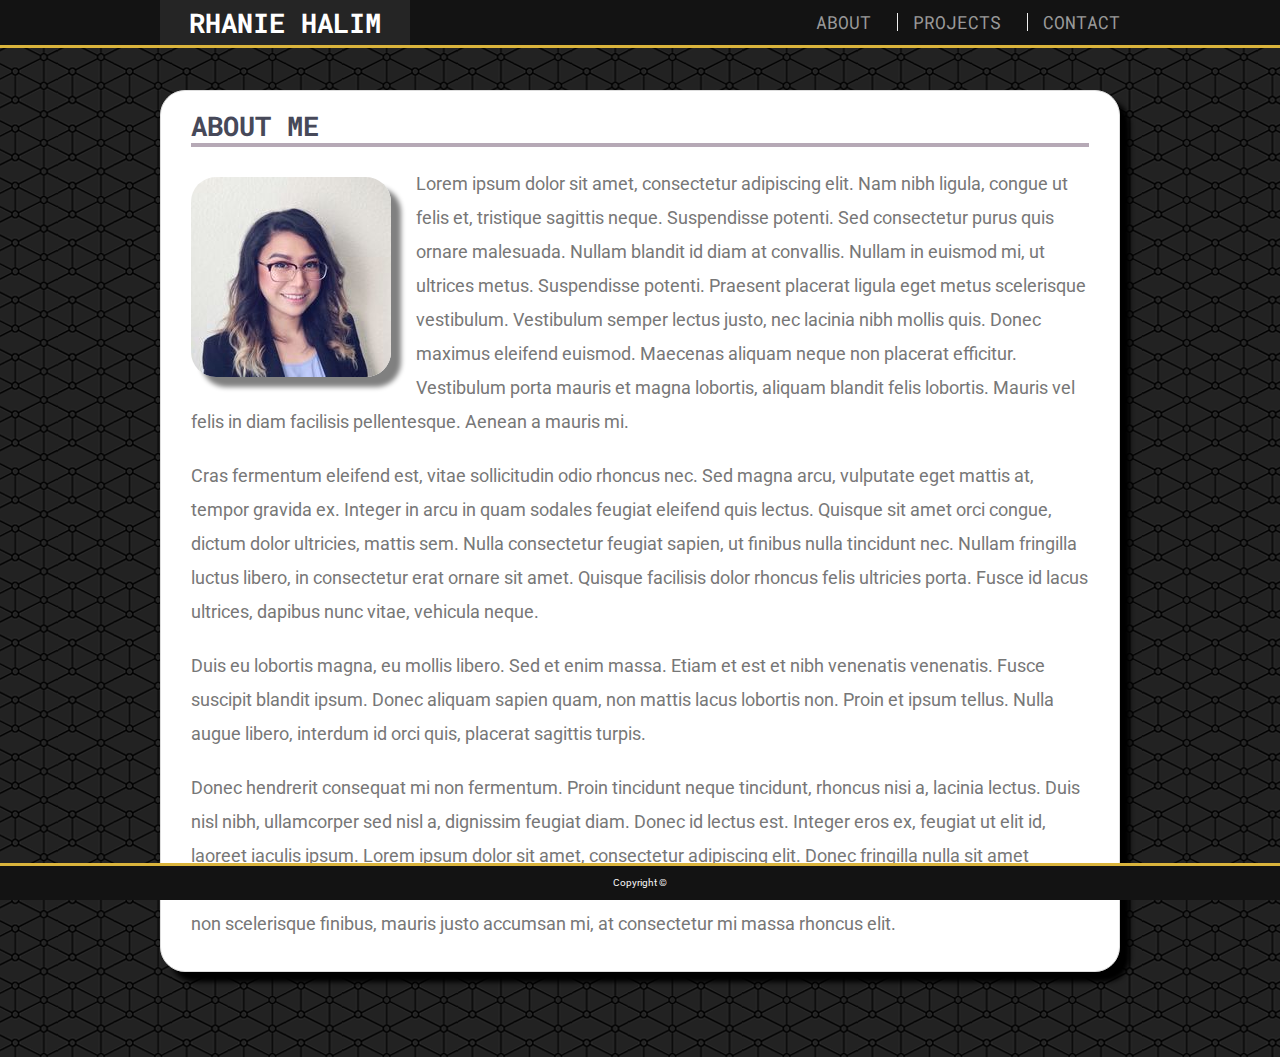
<file: index.html>
<!DOCTYPE html>
  <html lang="en-us">
  
<head>
  <meta charset="UTF-8">
  <meta name="viewport" content="width=device-width, initial-scale=1.0">
  <title>About | Rhanie Halim</title>
  <link href="https://fonts.googleapis.com/css?family=Roboto|Roboto+Mono:400,700" rel="stylesheet">
  <link rel="stylesheet" type="text/css" href="assets/css/style.css">
</head>

<body>
  <header id="masterhead">
    <div class="container">
      <a href="index.html" id="logo">Rhanie Halim</a>
        <nav>
          <a href="index.html">About</a>
          <a href="portfolio.html">Projects</a>
          <a href="contact.html">Contact</a>
        </nav>
    </div>
  </header>

  <div id="main-container" class="container"> 
    <section class ="main-section">
      <h1>About Me</h1>
        <img src="assets/images/RHANIE.jpg" alt="profile pic" class="auth-image">
        <p>Lorem ipsum dolor sit amet, consectetur adipiscing elit. Nam nibh ligula, congue ut felis et, tristique sagittis neque. Suspendisse potenti. Sed consectetur purus quis ornare malesuada. Nullam blandit id diam at convallis. Nullam in euismod mi, ut ultrices metus. Suspendisse potenti. Praesent placerat ligula eget metus scelerisque vestibulum. Vestibulum semper lectus justo, nec lacinia nibh mollis quis. Donec maximus eleifend euismod. Maecenas aliquam neque non placerat efficitur. Vestibulum porta mauris et magna lobortis, aliquam blandit felis lobortis. Mauris vel felis in diam facilisis pellentesque. Aenean a mauris mi.</p>
        <p>Cras fermentum eleifend est, vitae sollicitudin odio rhoncus nec. Sed magna arcu, vulputate eget mattis at, tempor gravida ex. Integer in arcu in quam sodales feugiat eleifend quis lectus. Quisque sit amet orci congue, dictum dolor ultricies, mattis sem. Nulla consectetur feugiat sapien, ut finibus nulla tincidunt nec. Nullam fringilla luctus libero, in consectetur erat ornare sit amet. Quisque facilisis dolor rhoncus felis ultricies porta. Fusce id lacus ultrices, dapibus nunc vitae, vehicula neque.</p>
        <p>Duis eu lobortis magna, eu mollis libero. Sed et enim massa. Etiam et est et nibh venenatis venenatis. Fusce suscipit blandit ipsum. Donec aliquam sapien quam, non mattis lacus lobortis non. Proin et ipsum tellus. Nulla augue libero, interdum id orci quis, placerat sagittis turpis.</p>
        <p>Donec hendrerit consequat mi non fermentum. Proin tincidunt neque tincidunt, rhoncus nisi a, lacinia lectus. Duis nisl nibh, ullamcorper sed nisl a, dignissim feugiat diam. Donec id lectus est. Integer eros ex, feugiat ut elit id, laoreet iaculis ipsum. Lorem ipsum dolor sit amet, consectetur adipiscing elit. Donec fringilla nulla sit amet accumsan venenatis. Sed dolor ante, tincidunt vitae molestie in, pellentesque et lectus. Vestibulum tempor, ex non scelerisque finibus, mauris justo accumsan mi, at consectetur mi massa rhoncus elit.</p>
    </section>
  </div>


  <footer>
    <div class="wrapper">
      Copyright © 
    </div>
  </footer>
</body>

</html>
</file>
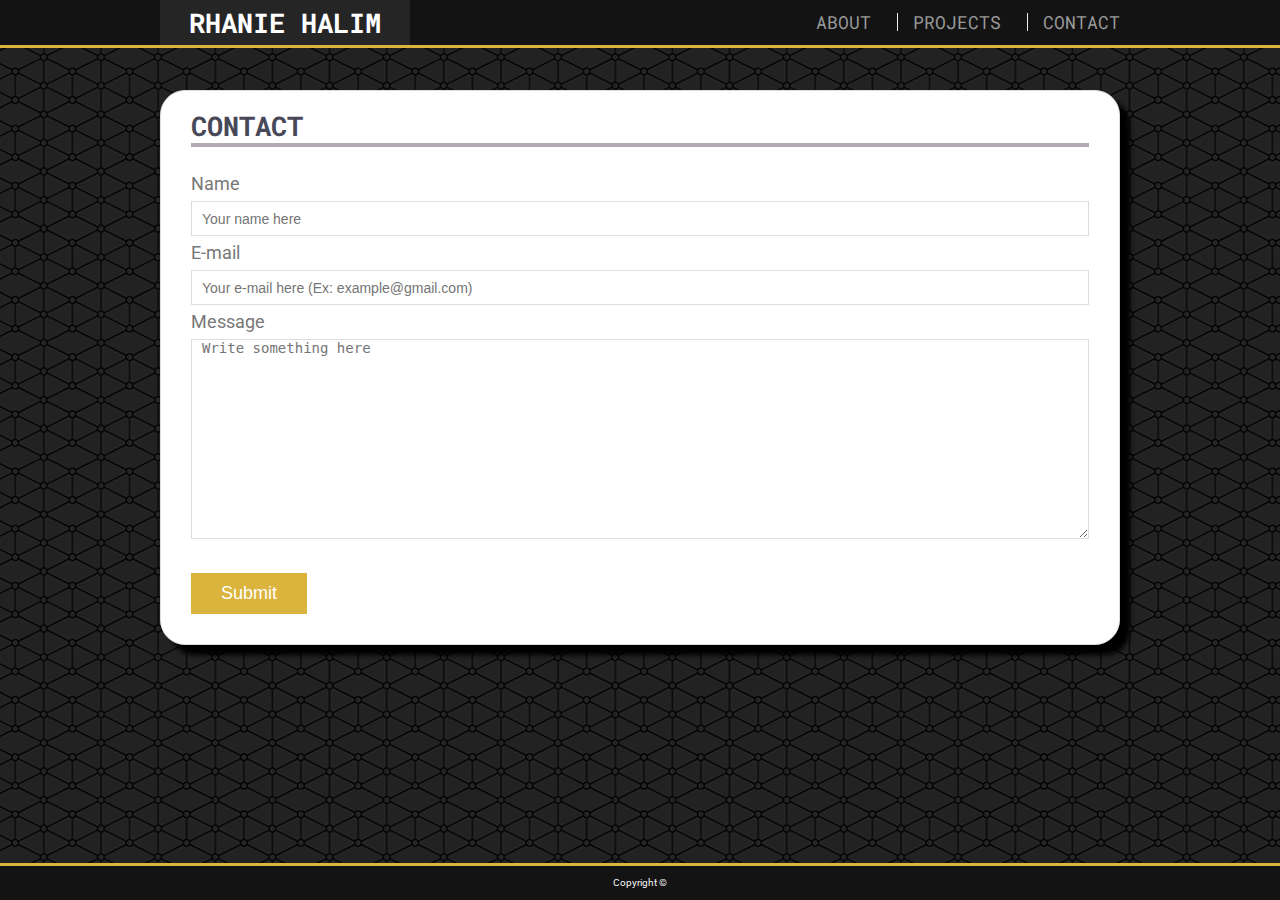
<file: contact.html>
<!DOCTYPE html>
  <html lang="en-us">

<head>
  <meta charset="UTF-8">
  <meta name="viewport" content="width=device-width, initial-scale=1.0">
  <title>Contact | Rhanie Halim</title>
  <link href="https://fonts.googleapis.com/css?family=Roboto|Roboto+Mono:400,700" rel="stylesheet">
  <link rel="stylesheet" type="text/css" href="assets/css/style.css">
</head>

<body>
  <header id="masterhead">
    <div class="container">
        <a href="index.html" id="logo">Rhanie Halim</a>
          <nav>
            <a href="index.html">About</a>
            <a href="portfolio.html">Projects</a>
            <a href="contact.html">Contact</a>
          </nav>
    </div>
  </header>

  <div id="main-container" class="container">
    <section class="main-section">
      <h1>Contact</h1>
        <div class="contact-form">
          <form action="/action_page.php">
            <label for="name">Name</label>
            <input type="text" id="name" placeholder="Your name here">
              
            <label for="lname">E-mail</label>
            <input type="text" id="email"  placeholder="Your e-mail here (Ex: example@gmail.com)">
              
            <label for="subject">Message</label>
            <textarea id="message" placeholder="Write something here" style="height:200px"></textarea>
            <br>
            <input type="submit" value="Submit">
          </form>
        </div>
    </section>
  </div>

  <footer>
      <div class="wrapper">
        Copyright © 
      </div>
  </footer>
</body>
      
</html>
</file>
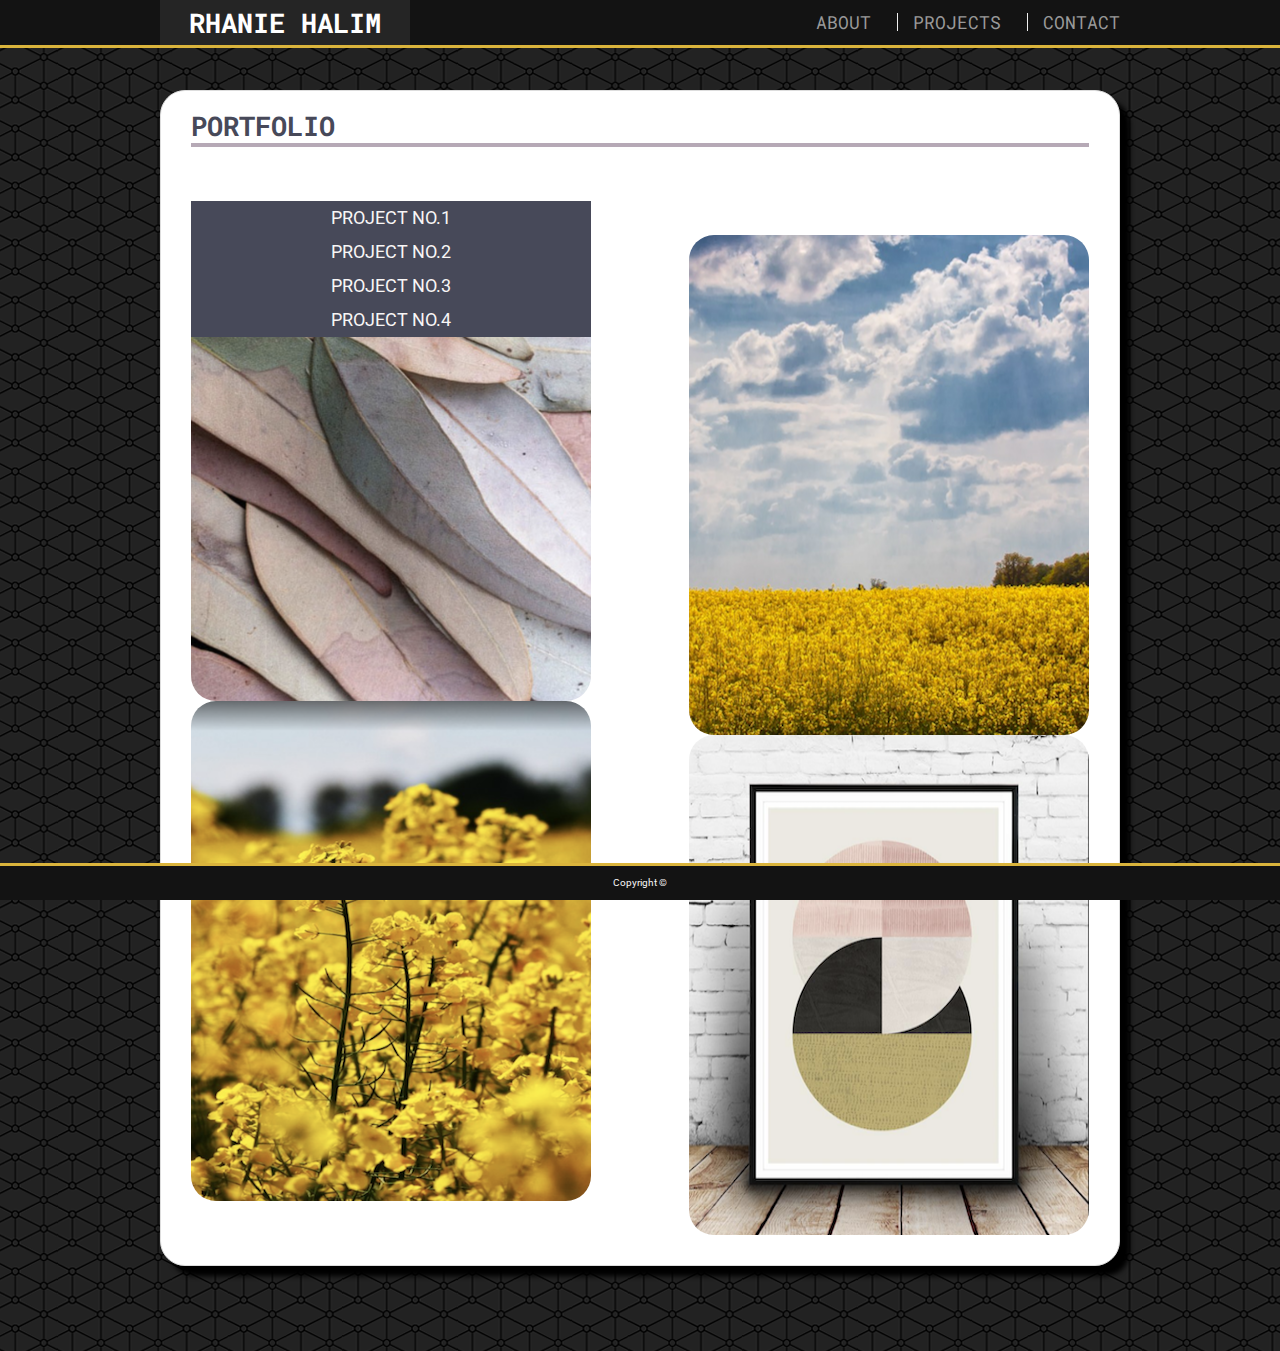
<file: portfolio.html>
<!DOCTYPE html>
  <html lang="en-us">

<head>
  <meta charset="UTF-8">
  <meta name="viewport" content="width=device-width, initial-scale=1.0">
  <title>Portfolio | Rhanie Halim</title>
  <link href="https://fonts.googleapis.com/css?family=Roboto|Roboto+Mono:400,700" rel="stylesheet">
  <link rel="stylesheet" type="text/css" href="assets/css/style.css">
</head>

<body>
  <header id="masterhead">
    <div class="container">
        <a href="index.html" id="logo">Rhanie Halim</a>
            <nav>
            <a href="index.html">About</a>
            <a href="portfolio.html">Projects</a>
            <a href="contact.html">Contact</a>
            </nav>
    </div>
  </header>

    <div id="main-container" class="container">
        <section class="main-section">
          <h1>Portfolio</h1><br>
            <a href=""><img src="assets/images/leaves.jpg" alt="literallyleaves" width="400" height="500" class="leaves"></a>
            <div class="leavesbox">project no.1</div><br>

            <a href=""><img src="assets/images/yellowflowers.jpg" alt="yellowflower2" width="400" height="500" class="yellowflower2"></a>
            <div class="yellowflower2box">project no.2</div><br>

            <a href=""><img src="assets/images/yellowflowerscloseup.jpg" alt="yellowflower1" width="400" height="500" class="yellowflower1"></a>
            <div class="yellowflower1box">project no.3</div><br>

            <a href=""><img src="assets/images/pictureframe.jpg" alt="picframe" width="400" height="500" class="picframe"></a>
            <div class="picframebox">project no.4</div><br>
        </section>
    </div>

    <footer>
        <div class="wrapper">
            Copyright © 
        </div>
    </footer>
</body>

</html>
</file>
<file: assets/css/style.css>
body {
  font-family: 'Roboto', sans-serif;
  font-size: 18px;
  line-height: 34px;
  color: #777777;
  background: url("../images/connectwork.jpg");
  margin:auto;
  }
  
  * {
    box-sizing: border-box;
  }
  
  /* general */
  
  .container {
  width: 100%;
  max-width: 960px;
  margin: 0 auto;
  clear: both;
  }
  
  h1,
  h2,
  h3,
  p {
    margin-bottom: 20px;
  }
  
  p:last-child {
    margin-bottom: 0;
  }
  
  h1,
  h2,
  h3 {
    font-family: 'Roboto Mono', "monospace", "Georgia", "Times", "Times New Roman", serif;
    text-transform: uppercase;
    font-weight: 700;
    color: #474959;
  }
  
  h1 {
    font-size: 27px;
    border-bottom: 4px solid #B6a9b6;
  }
  
  h2,
  h3 {
    font-size: 20px;
  }
  
  /* header */
  
  #masterhead {
    position: fixed;
    z-index: 99;
    width: 100%;
    margin-top:0px;
    overflow: auto;
    color: #f8f6f6;
    background: #131313;
    border-bottom: 3px solid #dab43c;
  }
  
  #logo {
    float: left;
    width: 250px;
    height: 45px;
    font-family: 'Roboto Mono', "monospace", "Georgia", "Times", "Times New Roman", serif;
    text-transform: uppercase;
    font-size: 27px;
    font-weight: 700;
    line-height: 45px;
    color: #ffffff;
    text-align: center;
    text-decoration: none;
    background: #252525;
  }
  
  nav {
    float: right;
    margin-top: 5px;
    font-family: 'Roboto Mono', "monospace", "Georgia", "Times", "Times New Roman", serif;
    text-transform: uppercase;
  }
  
  nav a {
    display: inline-block;
    padding-left: 15px;
    margin-left: 15px;
    line-height: 18px;
    color: #999;
    text-decoration: none;
    border-left: 1px solid #efefef;
  }
  
  nav a:first-child {
    border-left: 0 none;
  }

  a:hover {
    color: #dab43c;
  }
  
  /* footer */
  
  footer {
    position: fixed;
    width: 100%;
    margin-top:50px;
    margin-bottom:0px;
    overflow: auto;
    bottom: 0;
    width: 100%;
    font-size: 10px;
    color: #f8f6f6;
    text-align: center;
    background: #131313;
    border-top: 3px solid #dab43c;
  }
  
  h3, h2 {
    padding-bottom: 20px;
    margin-bottom: 15px;
    line-height: 22px;
    border-bottom: 2px solid #eeeeee
  }
  
  /* main */
  
  #main-container {
    padding-top: 50px;
    min-height: calc(100vh - 70px);
  }
  
  .main-section {
    float: left;
    width: 100%;
    max-width: 960px;
    padding: 0 30px 30px 30px;
    margin: 40px 0 85px;
    background: #ffffff;
    border: 1px solid #dddddd;
    border-radius: 25px;
    box-shadow: 10px 10px 5px black;
    position: relative;
  }
  
  /* portfolio page */
  
  .work {
    position: relative;
    float: left;
    width: 274px;
    margin: 20px 0 25px;
    overflow: auto;
  }
  
  .work:nth-child(even) {
    margin-right: 40px;
  }
  
  .work img {
    width: 100%;
    border: 0 none;
    opacity: 0.8;
  }
  
  .work h3 {
    position: absolute;
    bottom: 20px;
    width: 100%;
    padding: 15px;
    margin-bottom: 0;
    font-weight: 300;
    line-height: 30px;
    color: #ffffff;
    text-align: center;
    background: #474959;
    border-bottom: 0;
  }
  
  .auth-image {
    float: left;
    width: 200px;
    height: auto;
    margin-top: 10px;
    margin-right: 25px;
    border-radius: 25px;
    box-shadow: 10px 10px 5px grey;
  }
  
  /* contact page */
  
  #contact-form ul {
    margin-bottom: 20px;
  }
  
  #contact-form li {
    margin-bottom: 10px;
  }
  
  label,
  input[type=text],
  input[type=email],
  textarea {
    display: block;
    width: 100%;
  }
  
  input[type=text],
  input[type=email],
  textarea {
    height: 35px;
    padding: 0 10px;
    font-size: 14px;
    border: 1px solid #dddddd;
  }
  
  textarea {
    height: 200px;
  }
  
  input[type=submit] {
    padding: 10px 30px;
    font-size: 18px;
    color: #ffffff;
    cursor: pointer;
    background: #dab43c;
    border: 0 none;
  }
  
.leaves{
    float:left;
    border-radius: 25px;
    max-width: 400px;
    width: 100%;
  }

.leavesbox{

    width:400px;
    background:#474959;
    color:#f8f6f6;
    text-align: center;
    text-transform: uppercase;
    position: absolute;
    max-width: 400px;
    width: 80%;
}

.yellowflower2 {
    float:right;
    border-radius: 25px;
    max-width: 400px;
    width: 100%;
  }

.yellowflower2box{

    width:400px;
    background:#474959;
    color:#f8f6f6;
    text-align: center;
    text-transform: uppercase;
    position: absolute;
    max-width: 400px;
    width: 80%;
}

.yellowflower1 {
    float:left;
    border-radius: 25px;
    max-width: 400px;
    width: 100%;
  }

.yellowflower1box {
    width:400px;
    background:#474959;
    color:#f8f6f6;
    text-align: center;
    text-transform: uppercase;
    position: absolute;
    max-width: 400px;
    width: 80%;
    }

.picframe {
    float:right;
    border-radius: 25px;
    max-width: 400px;
    width: 100%;
}

.picframebox
 {
    width:400px;
    background:#474959;
    color:#f8f6f6;
    text-align: center;
    text-transform: uppercase;
    position: absolute;
    max-width: 400px;
    width: 80%;
}

@media (max-width: 980px) {
    #masterhead {
        width:100%;
      }
    .container {
      width: 100%;
    }
      width: 100%%;
    }
    }
    .portfolio {
      width: 100%;
    }
  }
  @media (max-width: 768px) {
    #masterhead {
        width:100%;
      }
    .container {
      width: 100%;
    }
    .main-section {
      width: 100%;
    }
    }
    .portfolio {
      width: 100%;
    }
  }
  
  @media (max-width: 640px) {
    #masterhead {
      position: static;
    }
    .container {
     width: 100%;
    }
    .main-section {
      max-width: 100%;
      height: auto;
      margin: 85px 0 85px;
       
    }
/*Insert multiple failed attempts to create fluid images, example below*/
    
    img {
        max-width: 100%;
        height: auto;
    }
    
    
    .portfolio {
      width: 100%;
    }
  }
</file>
